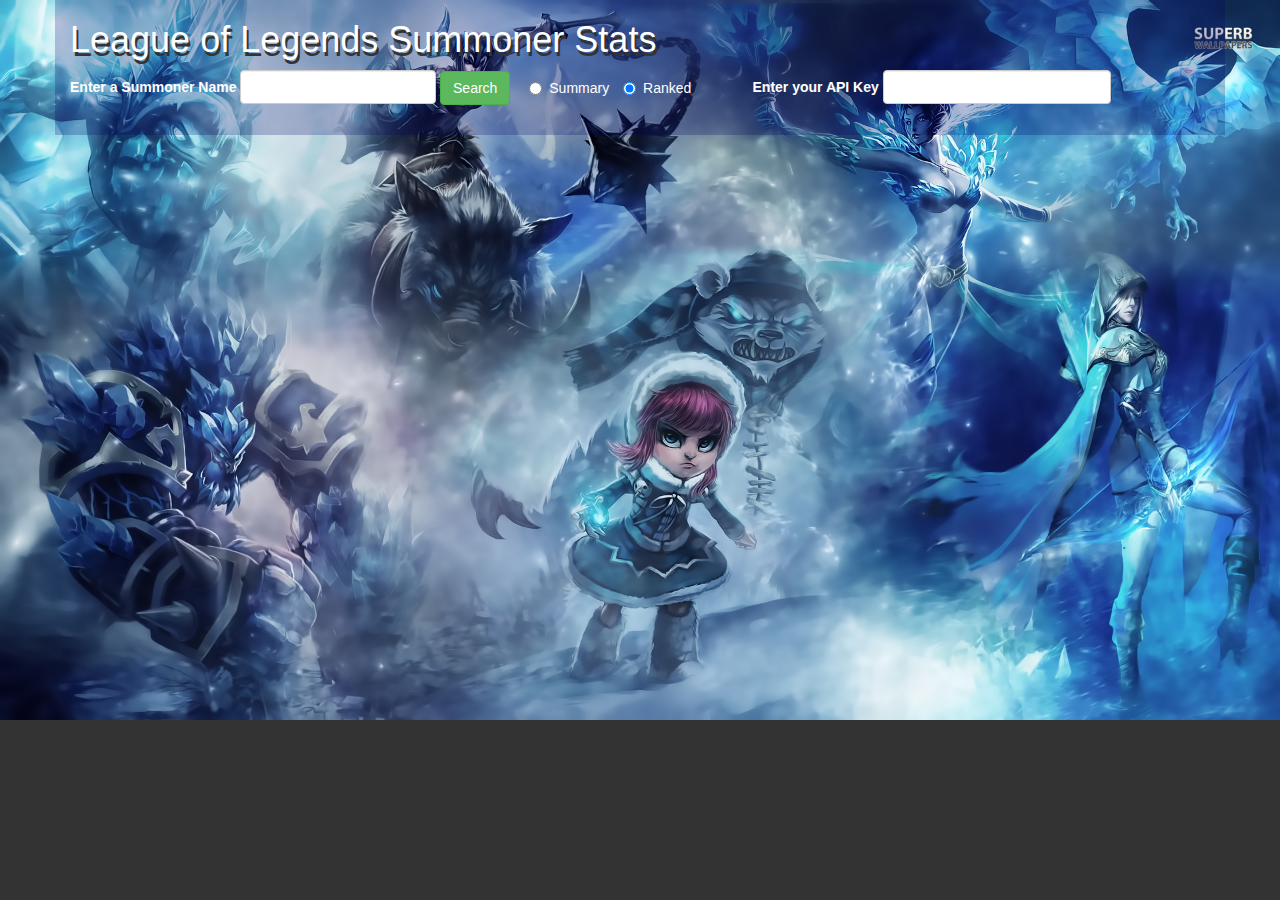
<file: browser/index.html>
<html>
<head>
	<title>League</title>
	<!--<script src="bundle.js"></script>-->
	<script src="assets/js/jquery-2.1.3.js"></script>
	<link rel="stylesheet" href="assets/css/bootstrap.min.css">
	<link rel="stylesheet" href="assets/css/stats.css">
	<script src="assets/js/league_ajax_browser.js"></script>
</head>
<body>
	<div class="container" style="background-color: rgba(0, 0, 102, 0.23);">
		<div class="row">
			<div class="col-sm-12">
				<h1 id="page-title">League of Legends Summoner Stats</h1>
			</div>
		</div>
		<div class="row">
			<div class="form-group">
				<div class="col-sm-7">
					<label for="summoner-name-input" style="color: #fff;">Enter a Summoner Name</label>
					<input type="text" id="summoner-name-input" class="form-control" style="display: inline; width: 30%;">
					<input type="button" id="search-summoner" value="Search" class="btn btn-success">
					<label class="radio-inline" style="margin-left: 15px;"><input type="radio" name="search-type" value="summary">Summary</label>
					<label class="radio-inline"><input type="radio" name="search-type" value="ranked" checked>Ranked</label>
				</div>
				<div class="col-sm-5">
					<label for="summoner-name-input" style="color: #fff;">Enter your API Key</label>
					<input type="text" id="api-key-input" class="form-control" style="display: inline; width: 50%;">
				</div>
			</div>
        </div>
		<div class="row" style="margin-top: 10px;">
			<div class="col-sm-12" id="output">
				<table class="table table-bordered table-hover" id="stats">
					<thead>
					</thead>
					<tbody>
					</tbody>
				</table>
			</div>
		</div>
	</div>
</body>
</html>
</file>
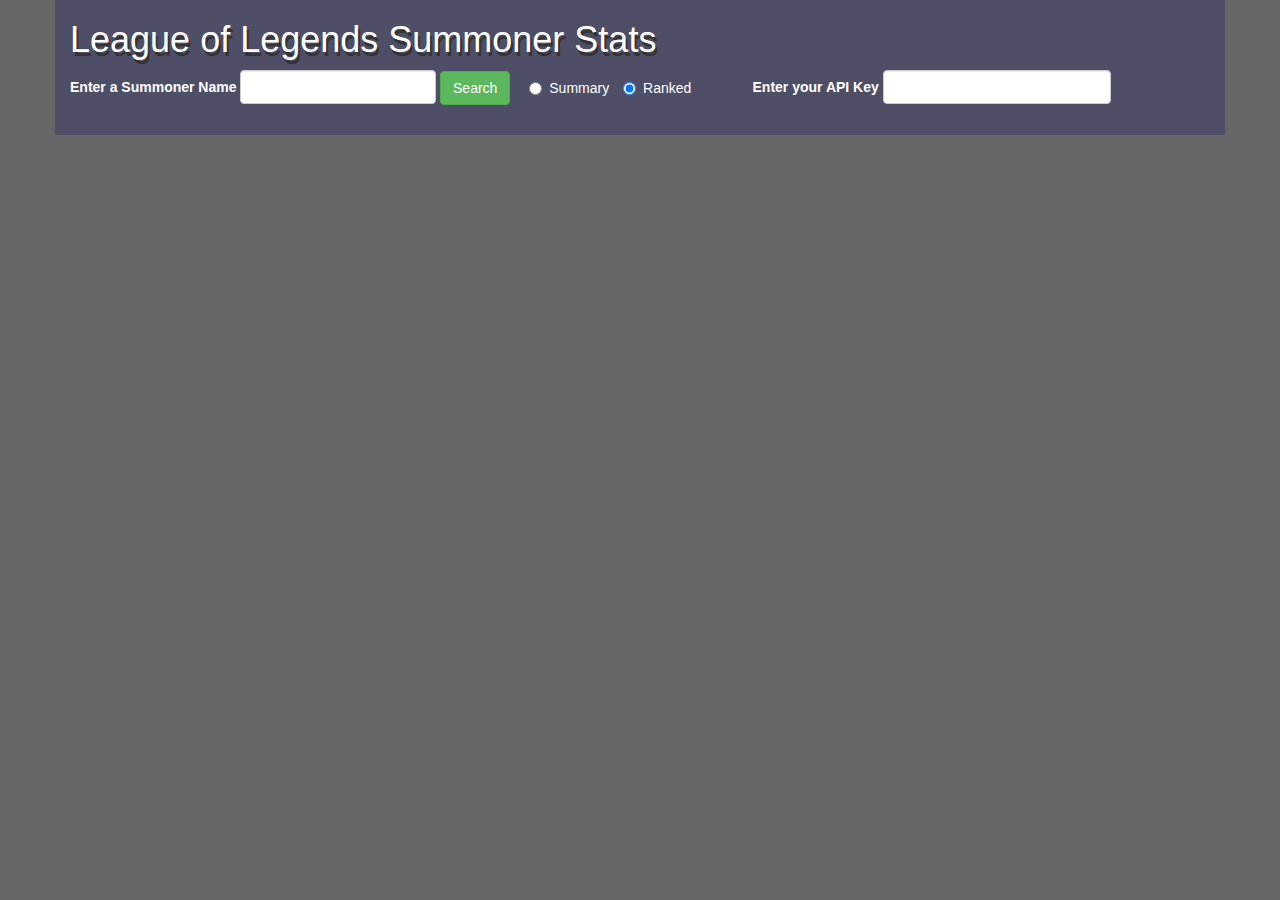
<file: fresh start/browser/index.html>
<html>
<head>
	<title>League</title>
	<!--<script src="bundle.js"></script>-->
	<script src="assets/js/jquery-2.1.3.js"></script>
	<link rel="stylesheet" href="assets/css/bootstrap.min.css">
	<link rel="stylesheet" href="assets/css/stats.css">
	<script src="assets/js/league_ajax_browser.js"></script>
</head>
<body>
	<div class="container" style="background-color: rgba(0, 0, 102, 0.23);">
		<div class="row">
			<div class="col-sm-12">
				<h1 id="page-title">League of Legends Summoner Stats</h1>
			</div>
		</div>
		<div class="row">
			<div class="form-group">
				<div class="col-sm-7">
					<label for="summoner-name-input" style="color: #fff;">Enter a Summoner Name</label>
					<input type="text" id="summoner-name-input" class="form-control" style="display: inline; width: 30%;">
					<input type="button" id="search-summoner" value="Search" class="btn btn-success">
					<label class="radio-inline" style="margin-left: 15px;"><input type="radio" name="search-type" value="summary">Summary</label>
					<label class="radio-inline"><input type="radio" name="search-type" value="ranked" checked>Ranked</label>
				</div>
				<div class="col-sm-5">
					<label for="summoner-name-input" style="color: #fff;">Enter your API Key</label>
					<input type="text" id="api-key-input" class="form-control" style="display: inline; width: 50%;">
				</div>
			</div>
			</div>
		<div class="row" style="margin-top: 10px;">
			<div class="col-sm-12" id="output">
				<table class="table table-bordered table-hover" id="stats">
					<thead>
					</thead>
					<tbody>
					</tbody>
				</table>
			</div>
		</div>
	</div>
</body>
</html>
</file>
<file: browser/assets/css/stats.css>
body {
	background: #333333 url('../img/bg.jpg') no-repeat fixed;
	/*background-image: url('../img/Brand_0.jpg');*/
	background-size: 100%;
}

#stats {
	background-color: rgba(0, 0, 102, 0.23);
	color: white;
}

#page-title {
	color: #fff;
	text-shadow: 2px 4px #333;
}

.inner-cell {
	background-color: rgba(0, 0, 102, 0.53);
}

.outer-cell {
	background-color: rgba(0, 0, 102, 0.83);
}

.radio-inline {
	color: #fff;
}
</file>
<file: fresh start/browser/assets/css/stats.css>
body {
	/*background: #333333 url('../img/bg.jpg') no-repeat fixed;*/
	background-color: #666;
	background-size: 100%;
}

#stats {
	background-color: rgba(0, 0, 102, 0.23);
	color: white;
}

#page-title {
	color: #fff;
	text-shadow: 2px 4px #333;
}

.inner-cell {
	background-color: rgba(0, 0, 102, 0.53);
}

.outer-cell {
	background-color: rgba(0, 0, 102, 0.83);
}

.radio-inline {
	color: #fff;
}
</file>
